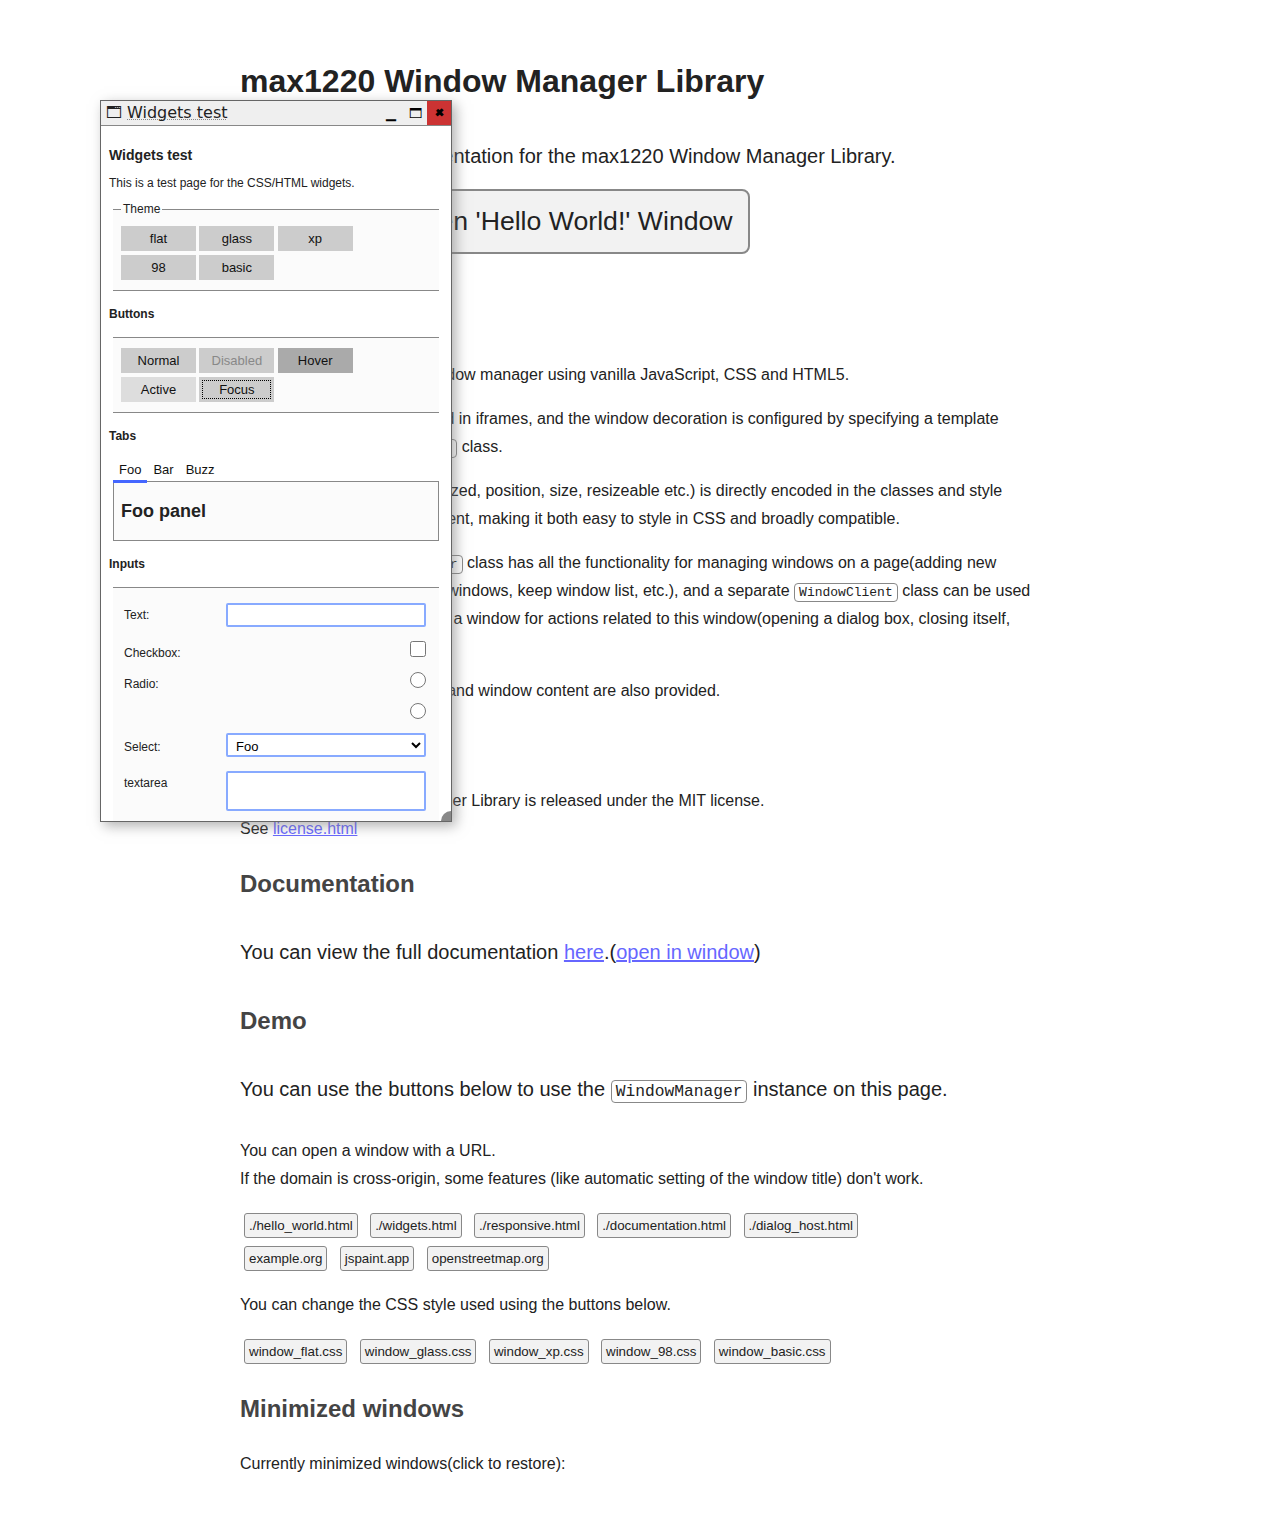
<file: index.html>
<!DOCTYPE html>
<html lang="en">
<head>
	<meta charset="utf-8">
	<meta name="viewport" content="width=device-width, initial-scale=1">
	<meta name="description" content="Homepage for the max1220 Window Manager Library">
	<meta name="author" content="max1220">
	<link rel="icon" type="image/x-icon" href="favicon_window.ico">
	<title>max1220 Window Manager Library - Homepage</title>
	<style>
		:root {
			--fg-color: #222;
			--fg2-color: #444;
			--bg-color: #fff;
		}
		body, html {
			padding: 0 0;
			margin: 0 0;
			background-color: var(--bg-color);
			color: var(--fg-color);
			font-family: sans-serif;
			line-height: 1.75;
		}
		.content {
			max-width: 800px;
			margin: 0 auto;
			padding: 2em;
		}
		h2, h3, h4, h5, h6 {
			color: var(--fg2-color);
		}
		.center {
			margin-left: auto;
			margin-right: auto;
			width: fit-content;
		}
		code {
			border: 1px solid #888;
			border-radius: 4px;
			padding: 1px 4px;
		}
		.lead {
			font-size: 125%;
			font-weight: lighter;
			margin-top: 30px;
			margin-bottom: 30px;
			width: fit-content;
		}
		a {
			color: #66f;
			text-decoration: underline;
		}

		/* The big action buttons at the top of the page */
		.action-btn {
			font-weight: lighter;
			font-size: 20pt;
			padding: 15px;
			margin: 15px;
			border: 2px solid #888;
			color: var(--fg-color);
			border-radius: 8px;
			background-color: rgba(127,127,127,0.1);
			cursor: pointer;
		}
		.action-btn:hover { background-color: rgba(127,127,127,0.2); }
		.action-btn:active { background-color: rgba(127,127,127,0.3); }

		.btn {
			padding: 4px;
			margin: 4px;
			border: 1px solid #888;
			color: var(--fg-color);
			border-radius: 3px;
			background-color: rgba(127,127,127,0.1);
			cursor: pointer;
		}
		.btn:hover { background-color: rgba(127,127,127,0.2); }
		.btn:active { background-color: rgba(127,127,127,0.3); }

		.hidden {
			display: none;
		}

		/* Make this page automatically switch to darkmode if preferred */
		@media (prefers-color-scheme: dark) {
			:root {
				--fg-color: #fff;
				--fg2-color: #bbb;
				--bg-color: #111;
			}
		}
	</style>
	<link rel="stylesheet" href="window_common.css">
	<link id="window_style" rel="stylesheet" href="window_flat.css">
</head>
<body>
	<!-- Container for the moveable windows(managed by javascript) -->
	<div id="window_container"></div>
	
	<!-- Regular HTML content -->
	<div class="content">
		<h1>max1220 Window Manager Library</h1>
		<div class="lead">
			Homepage and documentation for the max1220 Window Manager Library.
			<br>
			<div class="center">
				<button class="action-btn" onclick="wm.add_window('hello_world.html')">Open 'Hello World!' Window</button>
			</div>
		</div>
		<h2>Intro</h2>
		<p>This library implements a window manager using vanilla JavaScript, CSS and HTML5.</p>
		<p>
			The window content displayed in iframes,
			and the window decoration is configured by specifying a template element to the
			<code>WindowManager</code> class.
		</p>
		<p>
			All of the window state(minimized, position, size, resizeable etc.) is directly
			encoded in the classes and style attributes of the window element,
			making it both easy to style in CSS and broadly compatible.
		</p>
		<p>
			The JavaScript <code>WindowManager</code> class has all the functionality for
			managing windows on a page(adding new windows, handle dragging of windows, keep window list, etc.),
			and a separate <code>WindowClient</code> class can be used from within the iframe of such a window
			for actions related to this window(opening a dialog box, closing itself, etc).
		</p>
		<p>
			Style sheets for the windows and window content are also provided. 
		</p>
		<h2>License</h2>
		<p>
			The max1220 Window Manager Library is released under the MIT license.<br>
			See <a href="license.html">license.html</a>
		</p>
		<h2>Documentation</h2>
		<p class="lead">
			You can view the full documentation <a href="documentation.html">here</a>.(<a onclick="wm.add_window('documentation.html')">open in window</a>)<br>
		</p>
		<h2>Demo</h2>
		<p class="lead">
			You can use the buttons below to use the <code>WindowManager</code> instance on this page.
		</p>
		<div>
			<p>
				You can open a window with a URL.<br>
				If the domain is cross-origin, some features (like automatic setting of the window title) don't work.
			</p>
			<button class="btn" onclick="wm.add_window('hello_world.html')">./hello_world.html</button>
			<button class="btn" onclick="wm.add_window('widgets.html')">./widgets.html</button>
			<button class="btn" onclick="wm.add_window('responsive.html')">./responsive.html</button>
			<button class="btn" onclick="wm.add_window('documentation.html')">./documentation.html</button>
			<button class="btn" onclick="wm.add_window('dialog_host.html')">./dialog_host.html</button>
			<br>
			<button class="btn" onclick="wm.add_window('https://example.org')">example.org</button>
			<button class="btn" onclick="wm.add_window('https://jspaint.app')">jspaint.app</button>
			<button class="btn" onclick="wm.add_window('https://www.openstreetmap.org/export/embed.html')">openstreetmap.org</button>
			<p>You can change the CSS style used using the buttons below.</p>
			<button class="btn" onclick="window_style.href='window_flat.css'">window_flat.css</button>
			<button class="btn" onclick="window_style.href='window_glass.css'">window_glass.css</button>
			<button class="btn" onclick="window_style.href='window_xp.css'">window_xp.css</button>
			<button class="btn" onclick="window_style.href='window_98.css'">window_98.css</button>
			<button class="btn" onclick="window_style.href='window_basic.css'">window_basic.css</button>
		</div>
		<h2>Minimized windows</h2>
		<p>Currently minimized windows(click to restore):</p>
		<div id="minimized_window_list"></div>
	</div>

	<!-- Window template instanced by Javascript -->
	<template id="window_template">
		<div class="win" style="width: 300px; height: 200px;">
			<nav class="win-titlebar win-drag-handle">
				<span class="win-icon">🗔</span>
				<span class="win-title win-drag-handle">Unnamed window</span>
				<button class="win-btn win-btn-minimize" onclick="wm.minimize_window(this.closest('.win'))" title="Minimize">▁</button>
				<button class="win-btn win-btn-restore hidden" onclick="wm.restore_window(this.closest('.win'))" title="Restore">🗗</button>
				<button class="win-btn win-btn-maximize" onclick="wm.maximize_window(this.closest('.win'))" title="Maximize">🗖</button>
				<button class="win-btn win-btn-close" onclick="wm.remove_window(this.closest('.win'))" title="Close">🞮</button>
			</nav>
			<iframe class="win-iframe"></iframe>
			<div class="win-resize-handle"></div>
		</div>
	</template>

	<!-- Setup the window manager using Javascript -->
	<script src="WindowManager.js"></script>
	<script>
		let wm = new WindowManager(window.window_container, window.window_template, true)
		wm.register_mouse_events(window)
		wm.register_message_events()
		
		wm.add_window('widgets.html')
		
		// update the minimized window list when a window gets minimized/unminimized
		let minimized_windows = new Map()
		wm.callbacks.win_minimize = (win) => {
			let btn = document.createElement("button")
			btn.innerText = win.title_text.innerText
			btn.classList.add("btn")
			btn.onclick = () => wm.unminimize_window(win)
			minimized_windows.set(win,btn)
			window.minimized_window_list.appendChild(btn)
		}
		wm.callbacks.win_unminimize = (win) => {
			let btn = minimized_windows.get(win)
			btn.remove()
			minimized_windows.delete(win)
		}

		// hide the HTML content scrollbars if a window is maximized
		wm.callbacks.wm_has_maximized = (has_maximized) => {
			if (has_maximized) {
				document.body.style.overflow = "hidden"
			} else {
				document.body.style.overflow = ""
			}
		}
	</script>
</body>
</html>
</file>
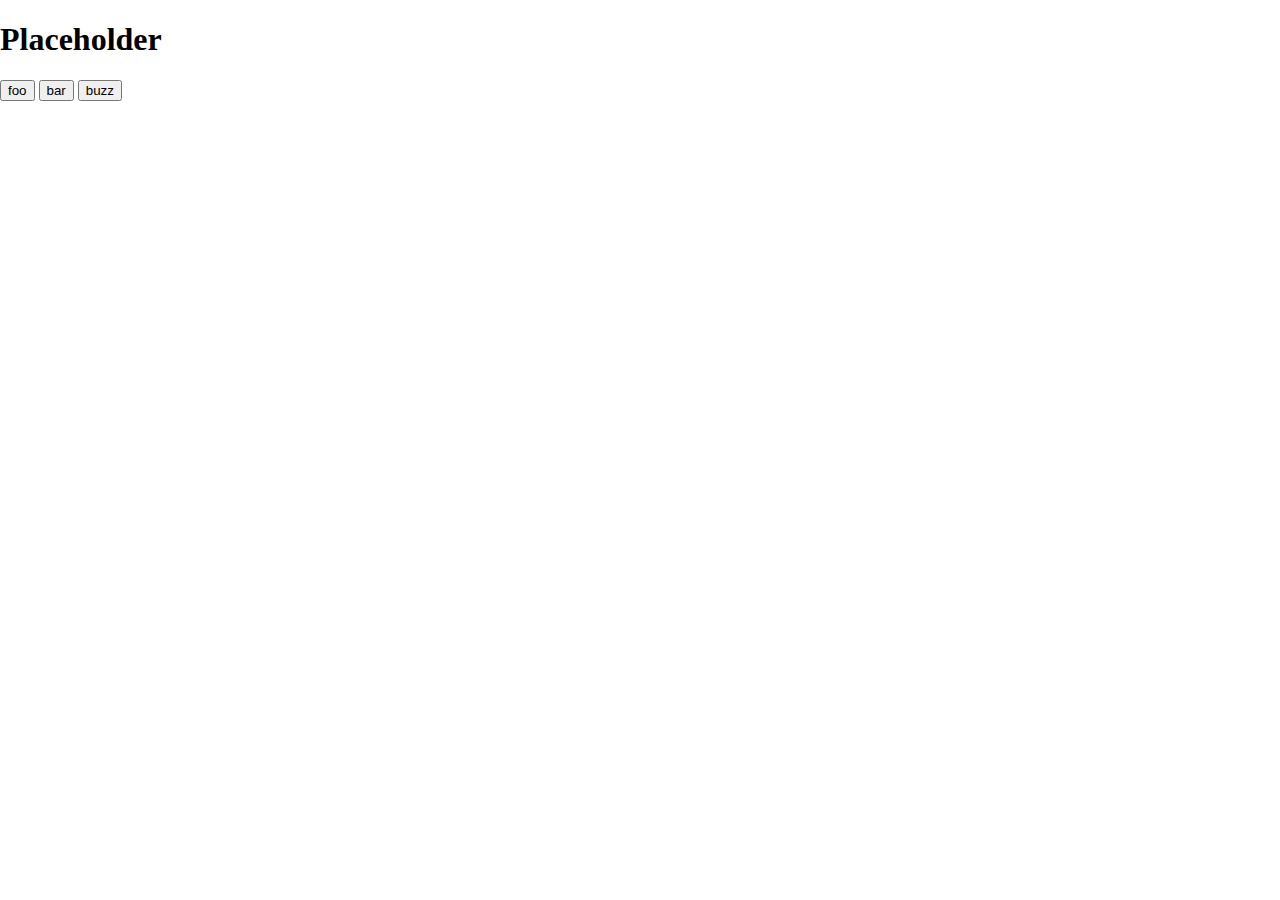
<file: dialog.html>
<!DOCTYPE html>
<html lang="en">
	<head>
		<meta charset="utf-8">
		<meta name="viewport" content="width=device-width, initial-scale=1">
		<meta name="description" content="Example Dialog Window">
		<link rel="icon" type="image/x-icon" href="favicon_window.ico">
		<title>Example Dialog Window</title>
		<style>
			body, html {
				padding: 0 0;
				margin: 0 0;
			}
		</style>
	</head>
	<body data-preferred-window-width="250" data-preferred-window-height="140">
		<h1 id="question_text">Placeholder</h1>
		<button onclick="wm_client.return_dialog('foo'); wm_client.close('true')">foo</button>
		<button onclick="wm_client.return_dialog('bar'); wm_client.close('true')">bar</button>
		<button onclick="wm_client.return_dialog('buzz'); wm_client.close('true')">buzz</button>
		<script src="WindowClient.js"></script>
		<script>
			// get control over this window
			let wm_client = new WindowClient(window.parent)
			wm_client.register_message_handler()

			wm_client.callbacks.window_arg = (a) => {
				window.question_text.innerText = a
			}

			// require a confirm event before closing(to send the dialog return value)
			wm_client.set_confirm("true")
			wm_client.callbacks.close_confirm = () => {
				wm_client.return_dialog("close")
			}

			// resize to fixed dimensions(after possible auto-resize from iframe onload)
			document.body.onload = () => {
				//wm_client.set_size(250, 140)
				wm_client.set_fixed_size("true")
			}
			
		</script>
	</body>
</html>
</file>
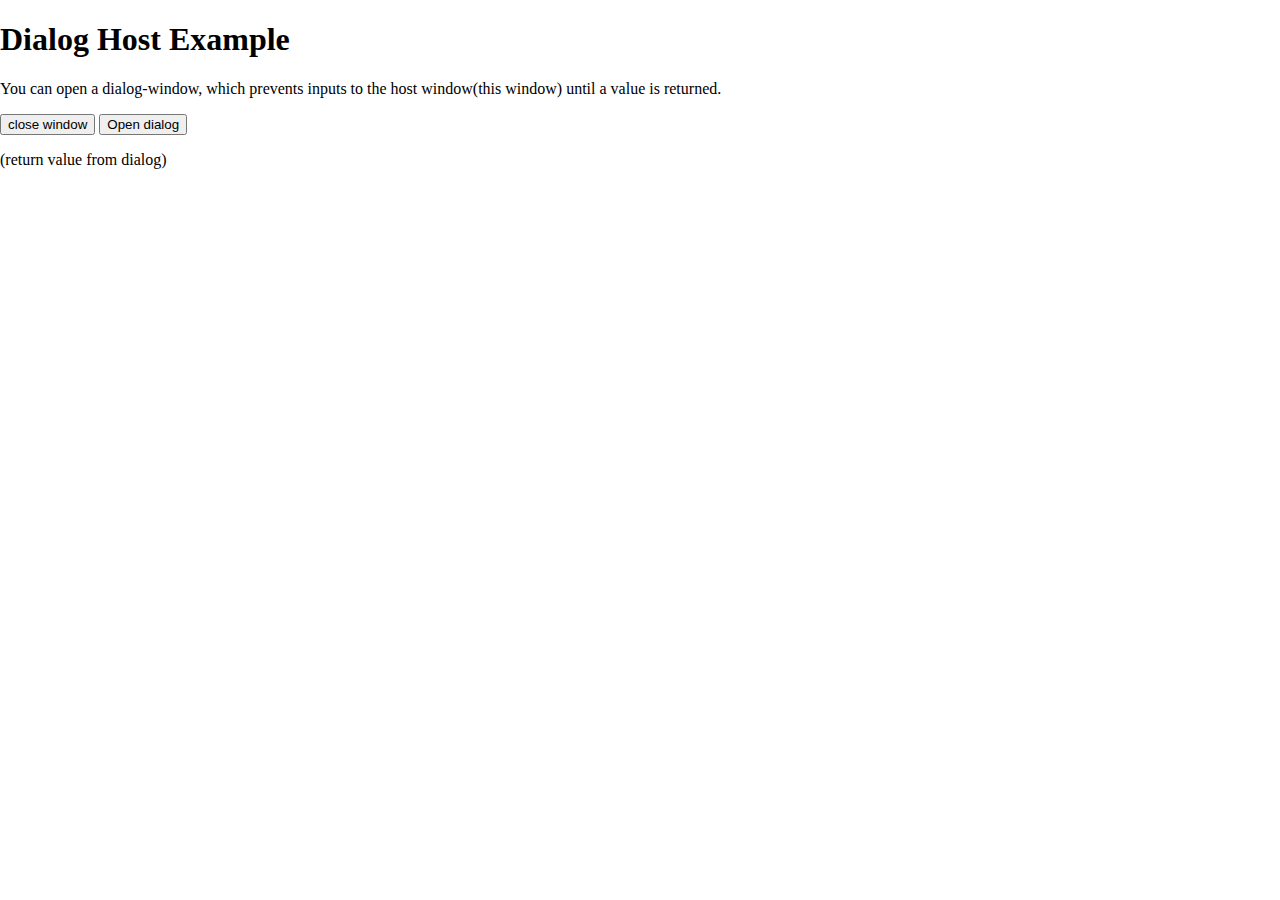
<file: dialog_host.html>
<!DOCTYPE html>
<html lang="en">
	<head>
		<meta charset="utf-8">
		<meta name="viewport" content="width=device-width, initial-scale=1">
		<meta name="description" content="Window manager dialog host example window">
		<link rel="icon" type="image/x-icon" href="favicon_window.ico">
		<title>Dialog Host Example</title>
		<style>
			body, html {
				padding: 0 0;
				margin: 0 0;
			}
		</style>
	</head>
	<body>
		<h1>Dialog Host Example</h1>
		<p>
			You can open a dialog-window, which prevents inputs
			to the host window(this window) until a value is returned.
		</p>
		<button onclick="wm_client.close()">close window</button>
		<button onclick="wm_client.add_dialog('dialog.html', 'Hello world!')">Open dialog</button>
		<p id="return_text">(return value from dialog)</p>
		<script src="WindowClient.js"></script>
		<script>
			// get control over this window
			let wm_client = new WindowClient(window.parent)
			wm_client.register_message_handler()

			// when a dialog box returns update the return_text element
			wm_client.callbacks.dialog_return = (return_val) => {
				window.return_text.innerText = return_val
			}
		</script>
	</body>
</html>
</file>
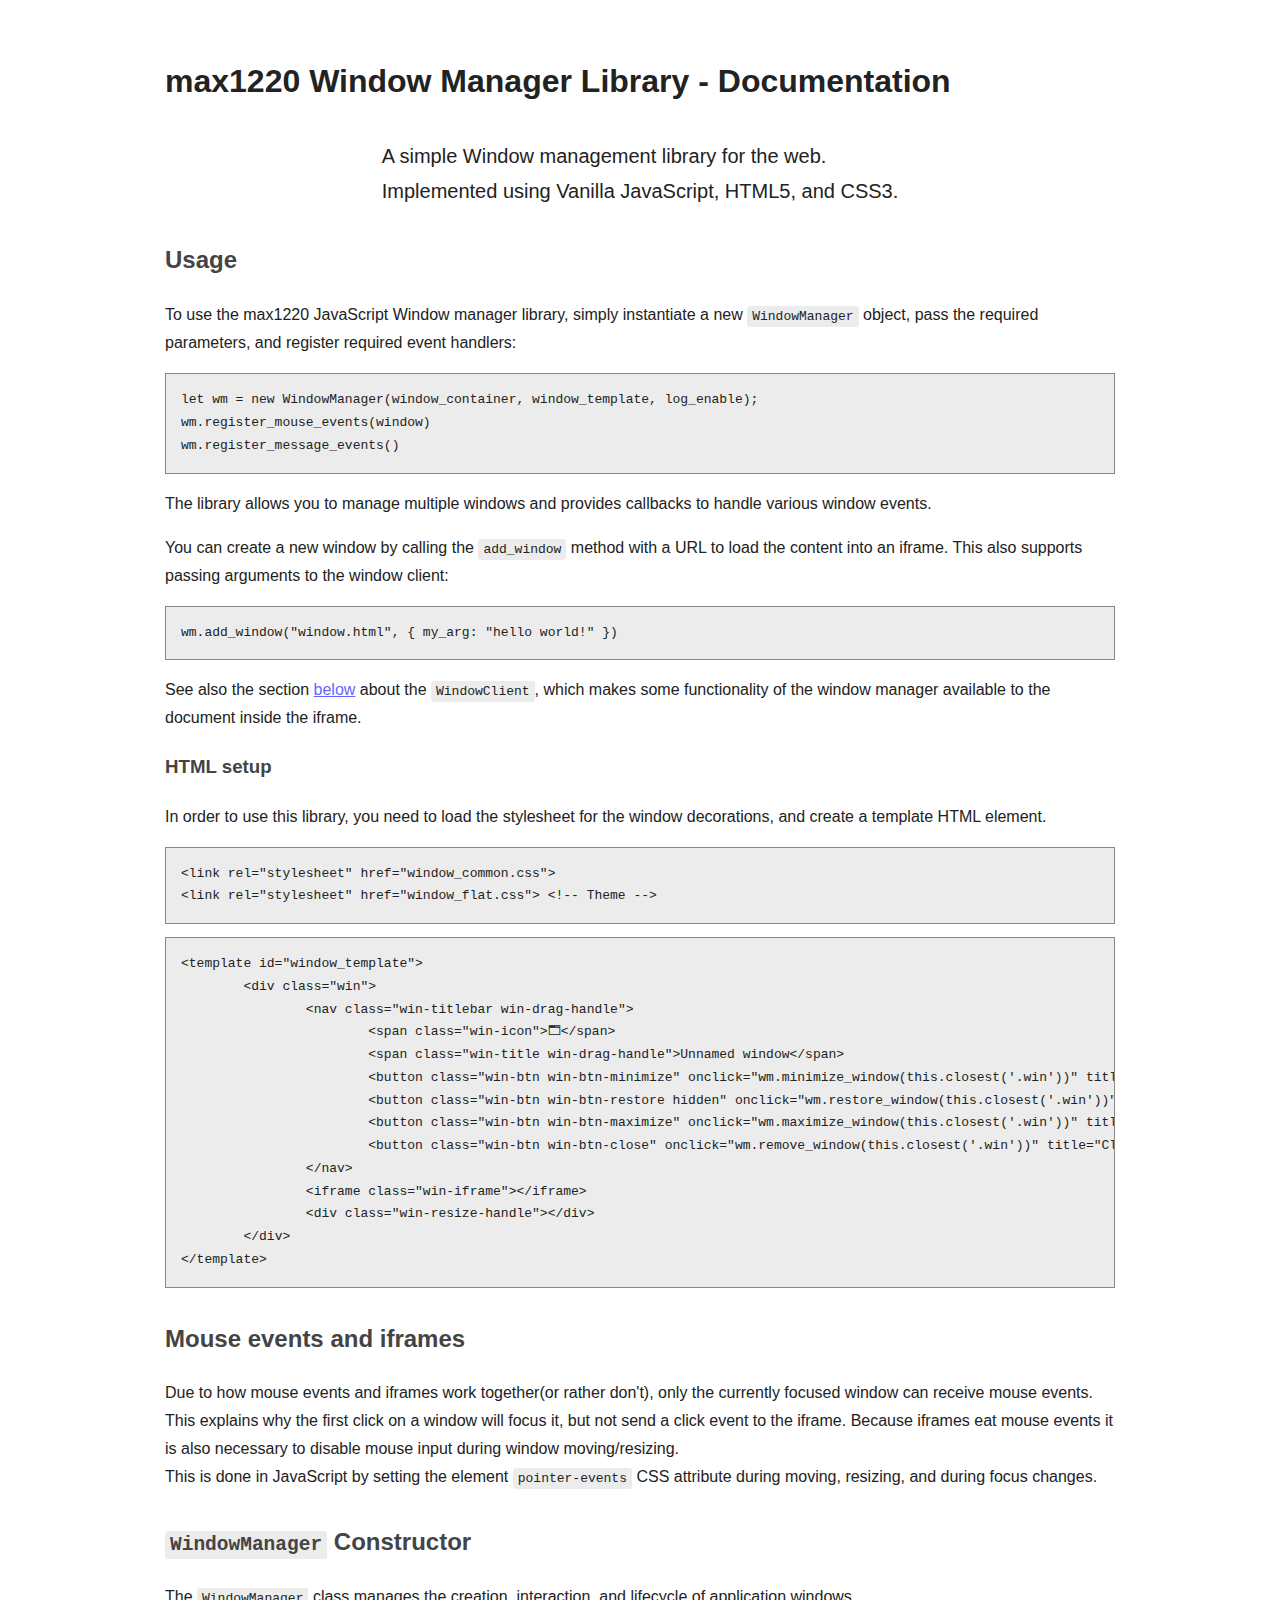
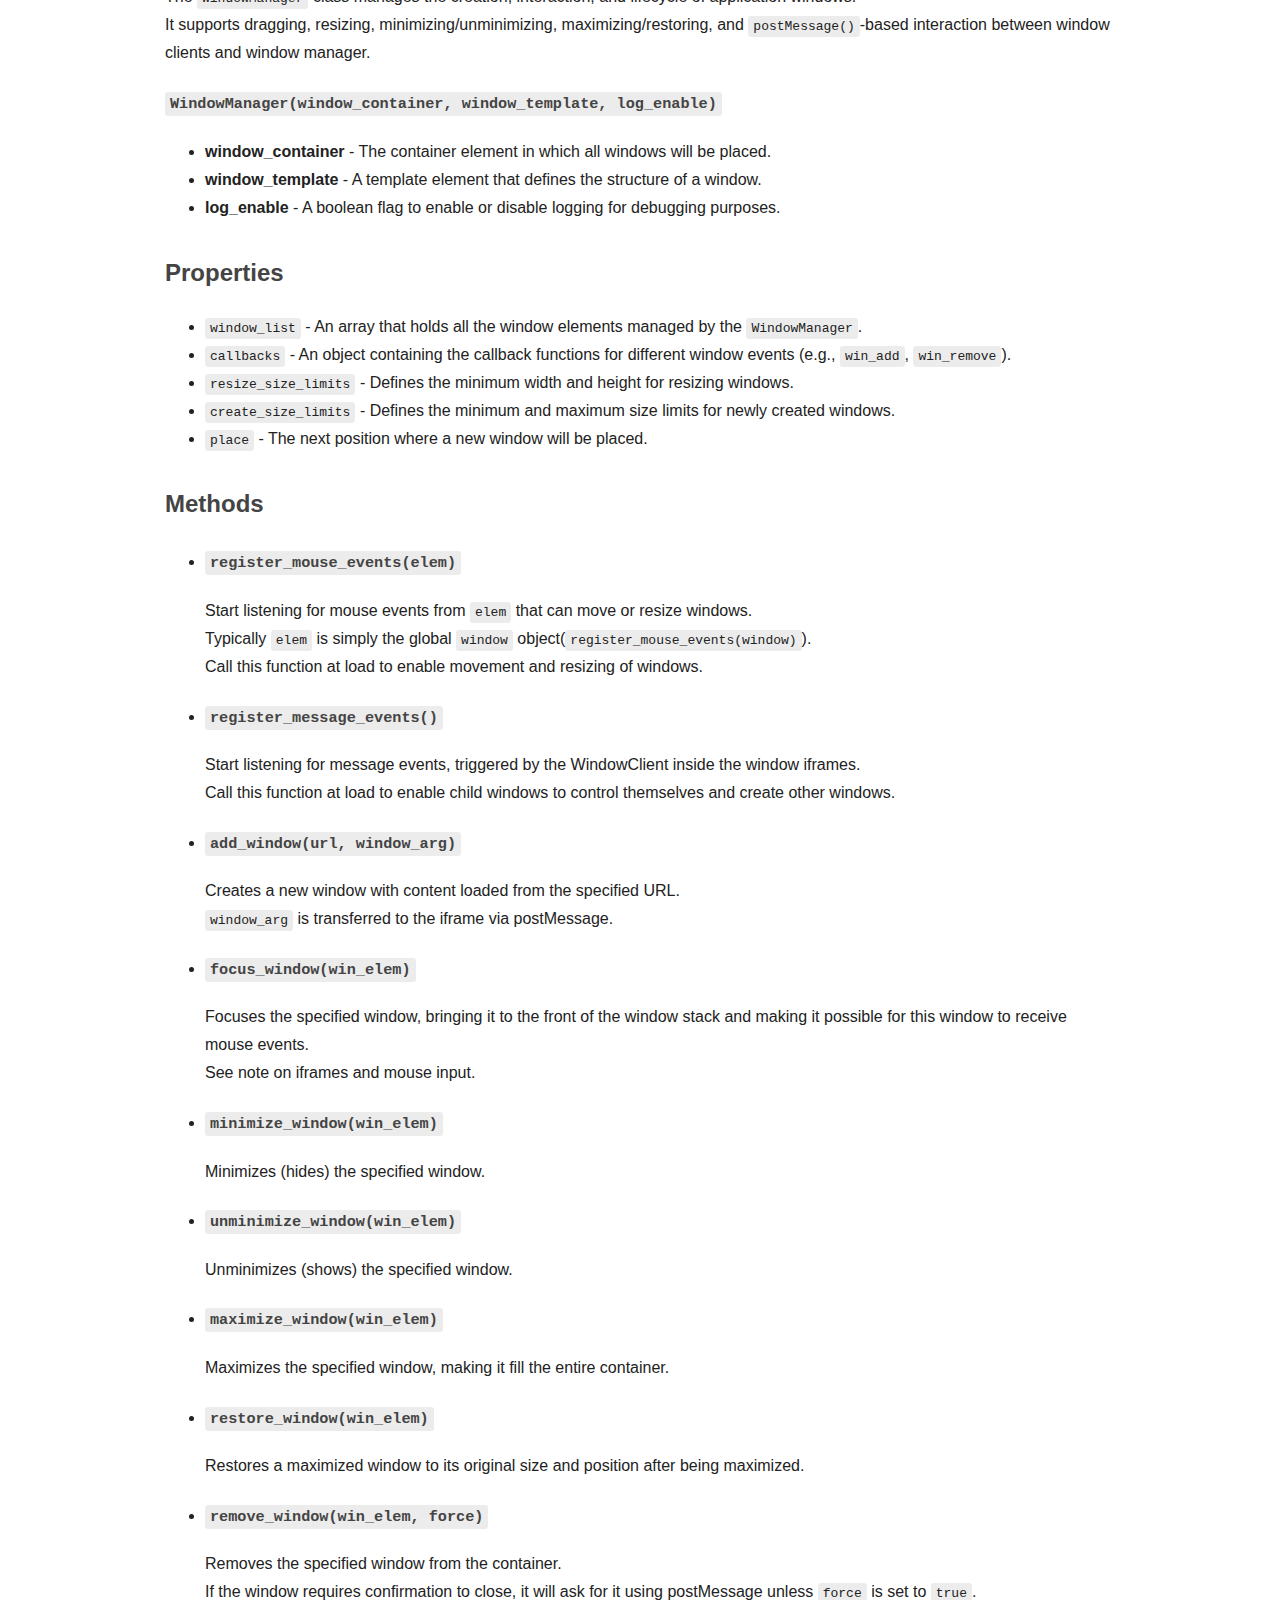
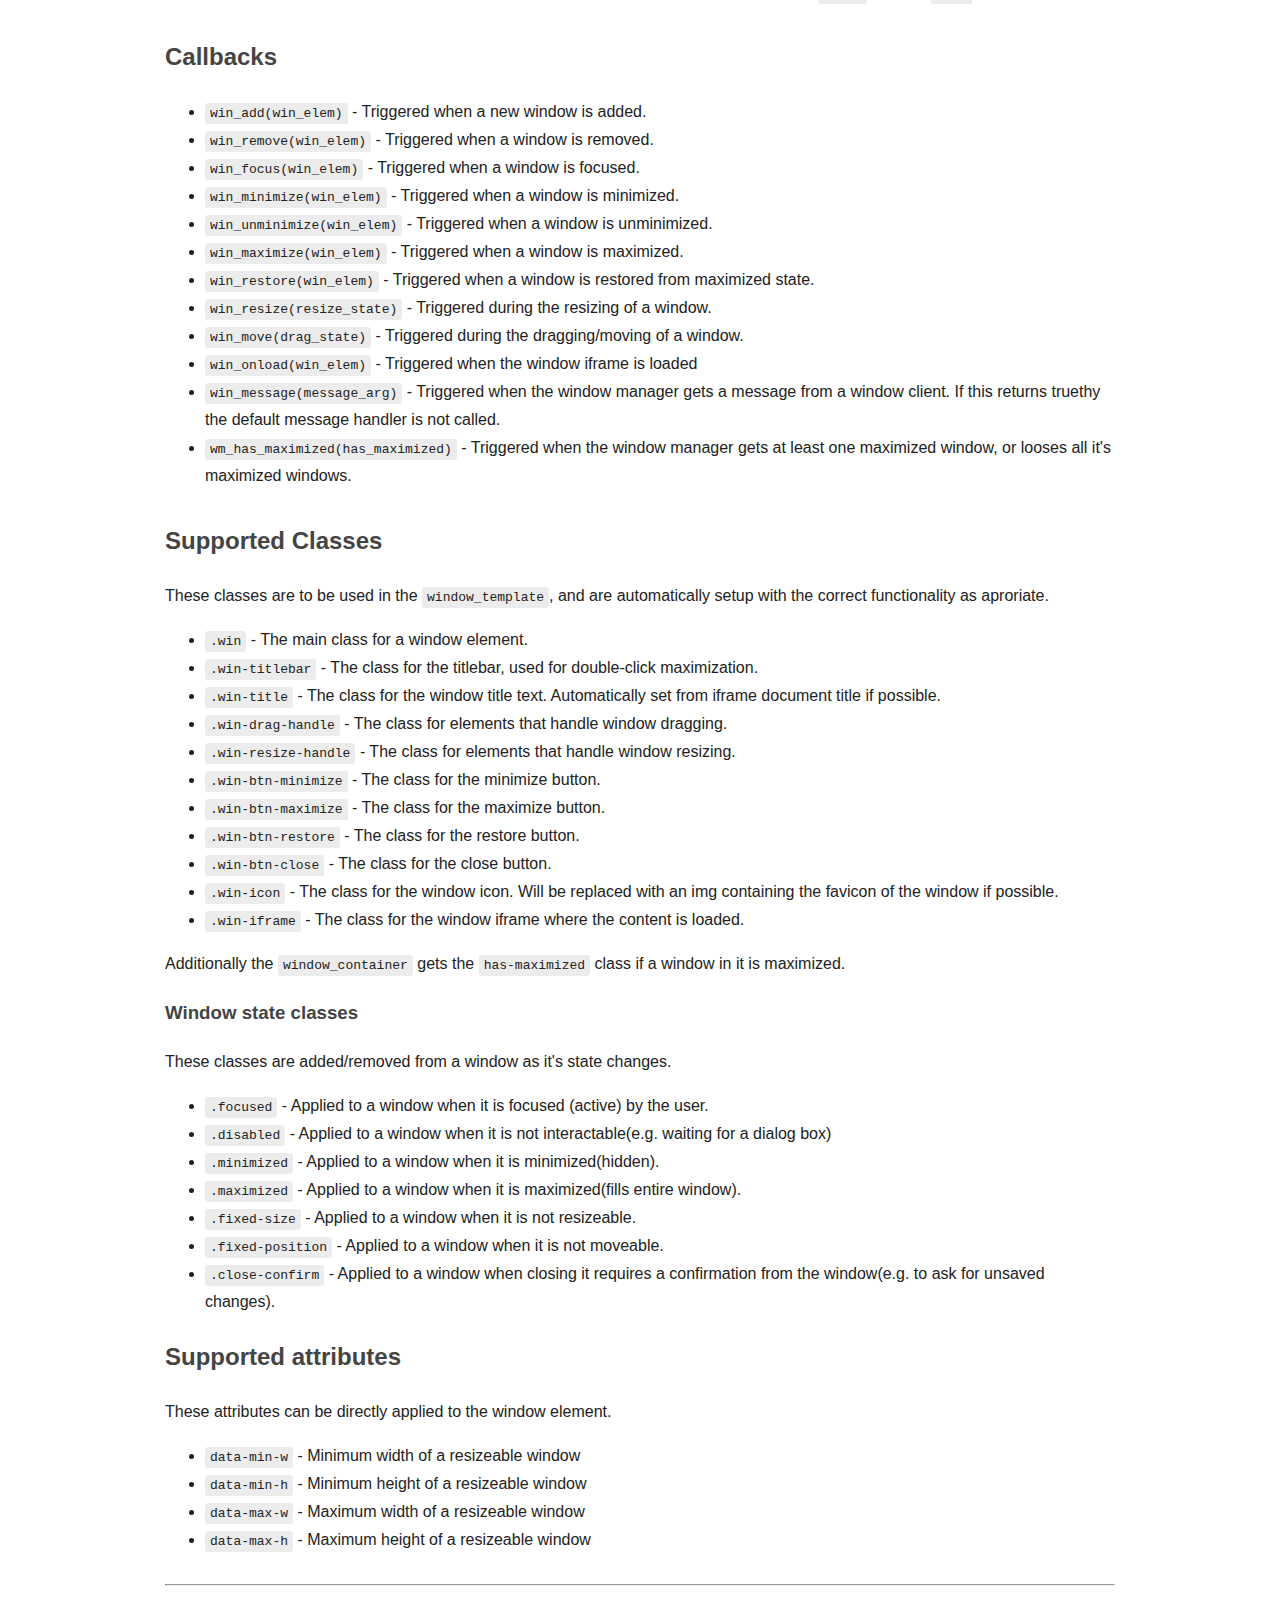
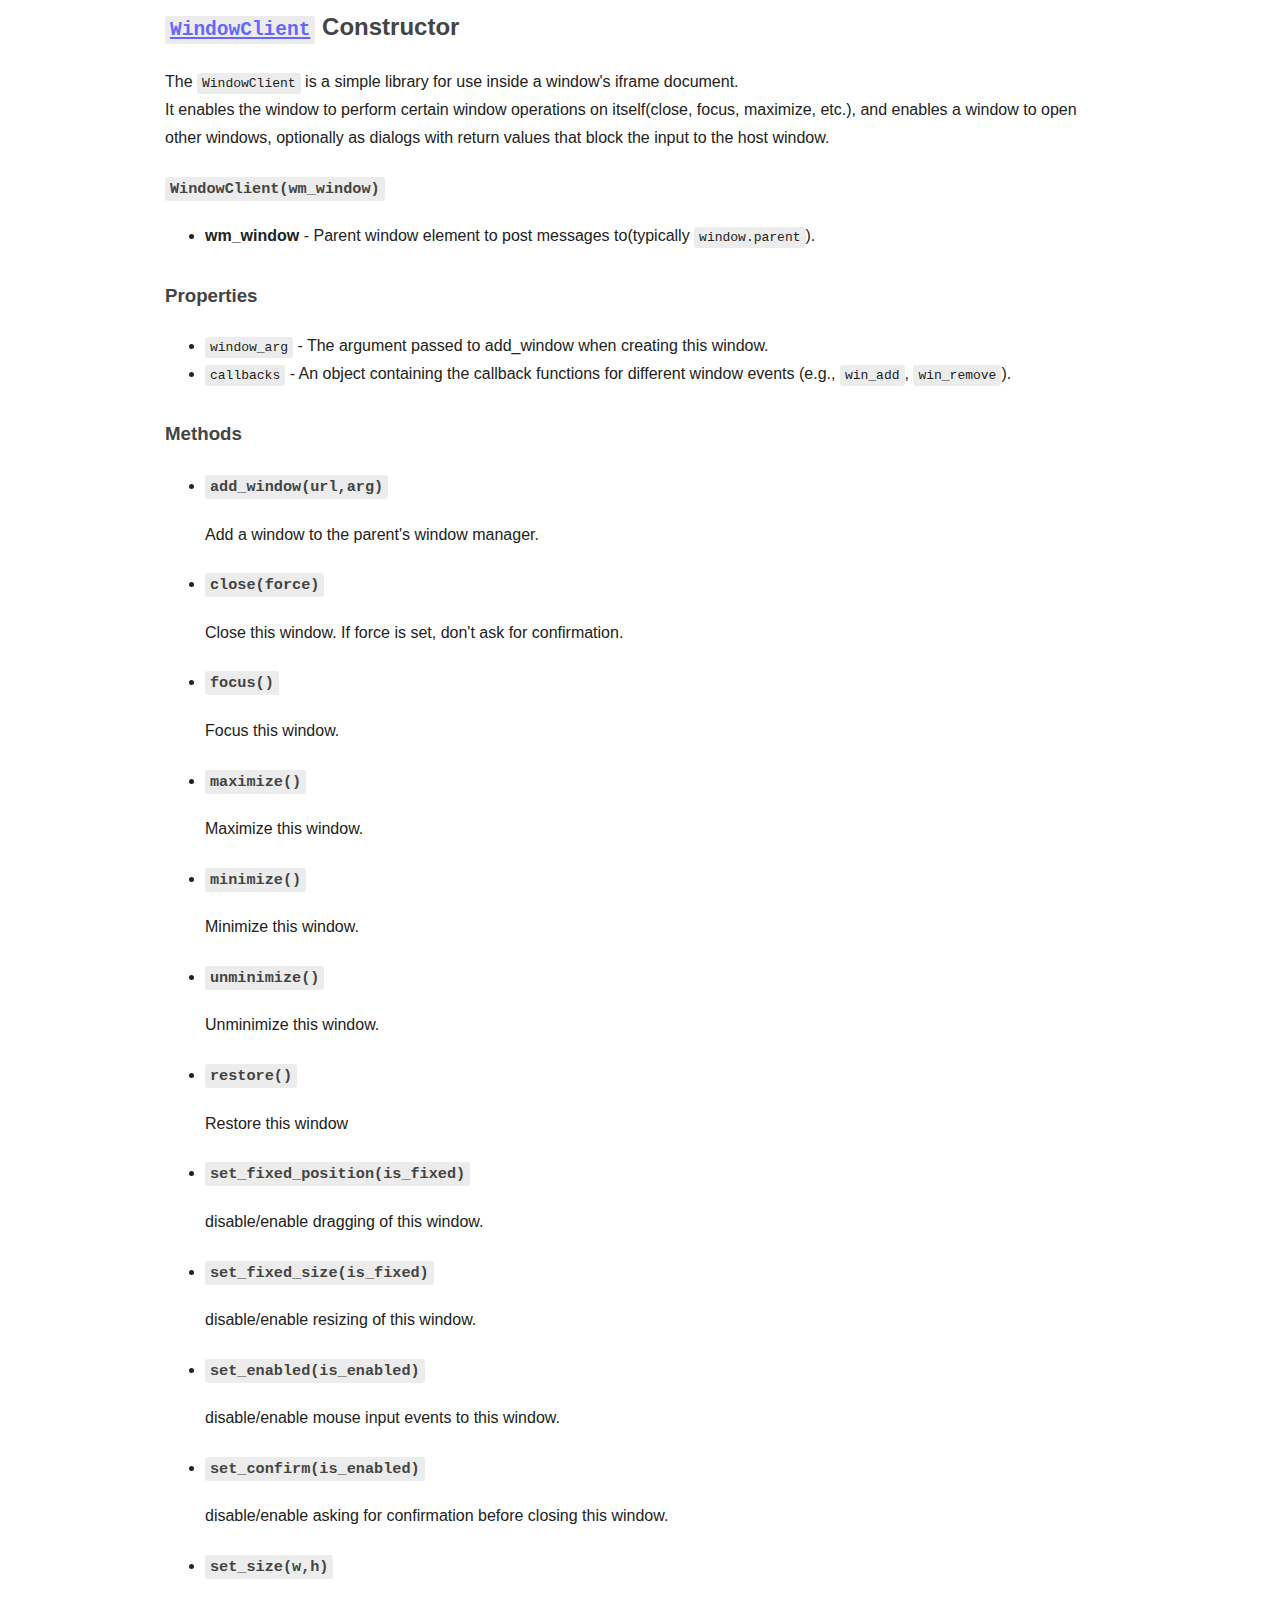
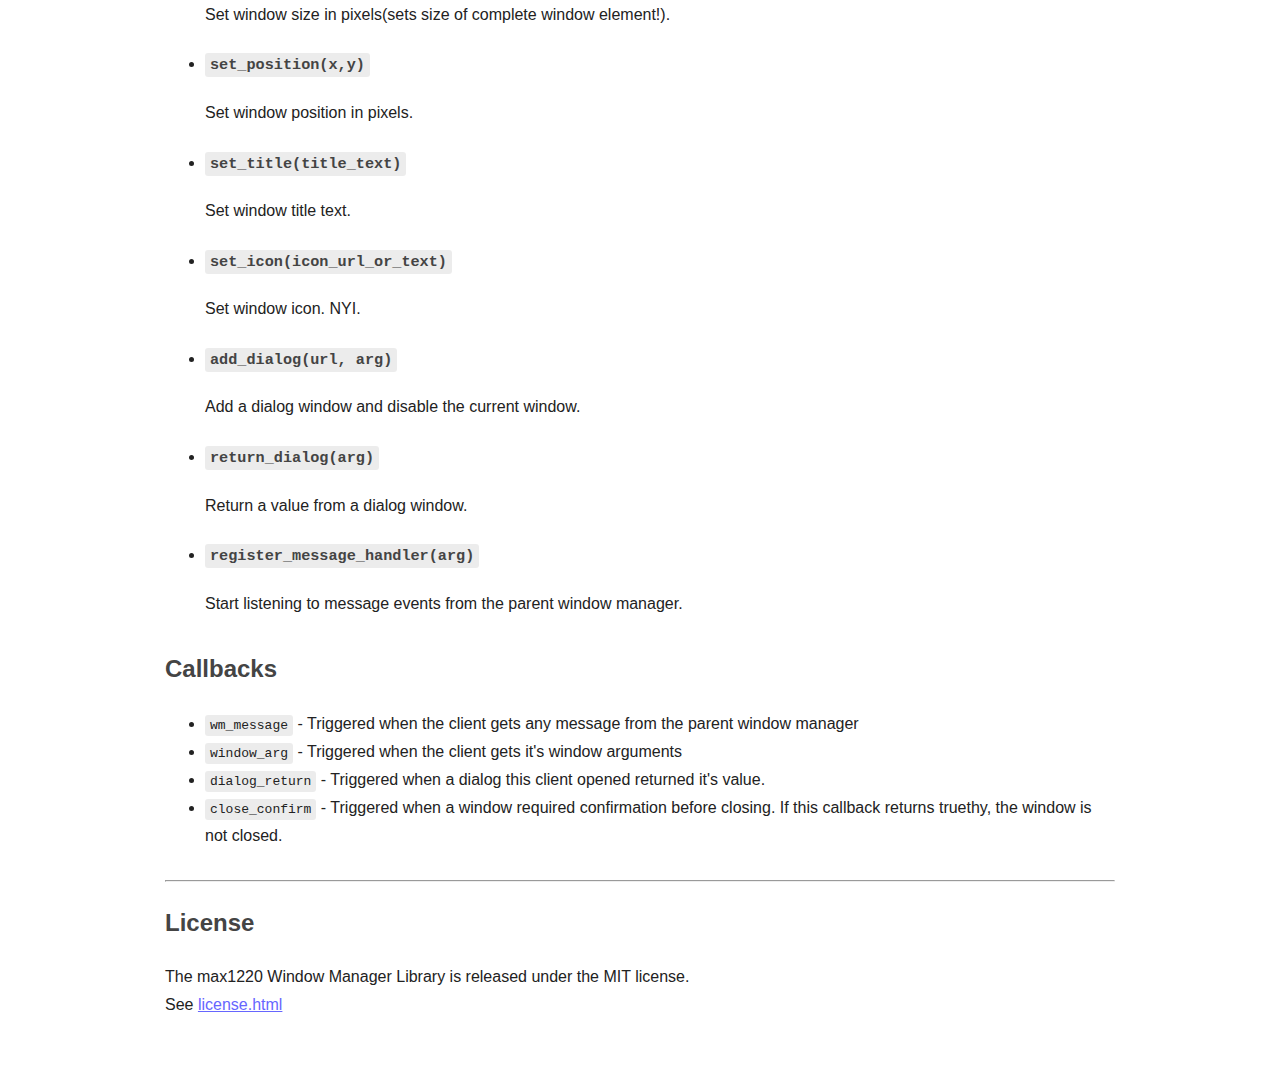
<file: documentation.html>
<!DOCTYPE html>
<html lang="en">
<head>
	<meta charset="utf-8">
	<meta name="viewport" content="width=device-width, initial-scale=1.0">
	<meta name="description" content="Documentation for the max1220 Window Manager Library">
	<meta name="author" content="max1220">
	<link rel="icon" type="image/x-icon" href="favicon_window.ico">
	<title>Window Manager Library</title>
	<style>
		:root {
			--fg-color: #222;
			--fg2-color: #444;
			--bg-color: #fff;
		}
		body, html {
			padding: 0 0;
			margin: 0 0;
			background-color: var(--bg-color);
			color: var(--fg-color);
			font-family: sans-serif;
			line-height: 1.75;
		}
		.content {
			max-width: 950px;
			margin: 0 auto;
			padding: 2em;
		}
		h2, h3, h4, h5, h6 {
			color: var(--fg2-color);
		}
		pre {
			background-color: rgba(127,127,127,0.15);
			padding: 15px;
			border: 1px solid #888;
			overflow: auto;
		}
		code {
			background-color: rgba(127,127,127,0.15);
			padding: 3px 5px;
			border-radius: 3px;
		}
		section {
			margin-bottom: 30px;
		}
		.lead {
			font-size: 125%;
			font-weight: lighter;
			margin: 30px auto;
			width: fit-content;
		}
		a {
			color: #66f;
			text-decoration: underline;
		}

		/* Make this page automatically switch to darkmode if preferred */
		@media (prefers-color-scheme: dark) {
			:root {
				--fg-color: #fff;
				--fg2-color: #bbb;
				--bg-color: #111;
			}
		}
	</style>
</head>
<body>

<div class="content">
	<h1>max1220 Window Manager Library - Documentation</h1>
	<p class="lead">
		A simple Window management library for the web.<br>
		Implemented using Vanilla JavaScript, HTML5, and CSS3.
	</p>

	<section>
		<h2>Usage</h2>
		<p>
			To use the max1220 JavaScript Window manager library, simply instantiate a new <code>WindowManager</code> object, pass the required parameters, and register required event handlers:
		</p>
		<pre>let wm = new WindowManager(window_container, window_template, log_enable);
wm.register_mouse_events(window)
wm.register_message_events()</pre>
		<p>
			The library allows you to manage multiple windows and provides callbacks to handle various window events.
		</p>
		<p>
			You can create a new window by calling the <code>add_window</code> method with a URL to load the content into an iframe. This also supports passing arguments to the window client:
		</p>
		<pre>wm.add_window("window.html", { my_arg: "hello world!" })</pre>
		<p>
			See also the section <a href="#WindowClient">below</a> about the <code>WindowClient</code>, which makes some functionality of the window manager available to the document inside the iframe.
		</p>
		<h3>HTML setup</h3>
		<p>
			In order to use this library, you need to load the stylesheet for the window decorations,
			and create a template HTML element.
		</p>
		<pre>&#60;link rel="stylesheet" href="window_common.css"&#62;
&#60;link rel="stylesheet" href="window_flat.css"&#62; &#60;!-- Theme --&#62;</pre>
		<pre>&#60;template id="window_template"&#62;
	&#60;div class="win"&#62;
		&#60;nav class="win-titlebar win-drag-handle"&#62;
			&#60;span class="win-icon"&#62;🗔&#60;/span&#62;
			&#60;span class="win-title win-drag-handle"&#62;Unnamed window&#60;/span&#62;
			&#60;button class="win-btn win-btn-minimize" onclick="wm.minimize_window(this.closest('.win'))" title="Minimize"&#62;&#9601;&#60;/button&#62;
			&#60;button class="win-btn win-btn-restore hidden" onclick="wm.restore_window(this.closest('.win'))" title="Restore"&#62;🗗&#60;/button&#62;
			&#60;button class="win-btn win-btn-maximize" onclick="wm.maximize_window(this.closest('.win'))" title="Maximize"&#62;🗖&#60;/button&#62;
			&#60;button class="win-btn win-btn-close" onclick="wm.remove_window(this.closest('.win'))" title="Close"&#62;🞮&#60;/button&#62;
		&#60;/nav&#62;
		&#60;iframe class="win-iframe"&#62;&#60;/iframe&#62;
		&#60;div class="win-resize-handle"&#62;&#60;/div&#62;
	&#60;/div&#62;
&#60;/template&#62;</pre>
	</section>

	<section>
		<h2>Mouse events and iframes</h2>
		<p>
			Due to how mouse events and iframes work together(or rather don't),
			only the currently focused window can receive mouse events.
			This explains why the first click on a window will focus it, but not send a
			click event to the iframe. Because iframes eat mouse events it is also necessary to disable mouse
			input during window moving/resizing.<br>
			This is done in JavaScript by setting the element <code>pointer-events</code> CSS attribute during moving, resizing, and during focus changes.
		</p>
	</section>

	<section>
		<h2><code>WindowManager</code> Constructor</h2>
		<p>
			The <code>WindowManager</code> class manages the creation, interaction, and lifecycle of application windows.<br>
			It supports dragging, resizing, minimizing/unminimizing, maximizing/restoring, and <code>postMessage()</code>-based interaction between window clients and window manager.
		</p>
		<h3><code>WindowManager(window_container, window_template, log_enable)</code></h3>
		<ul>
			<li><strong>window_container</strong> - The container element in which all windows will be placed.</li>
			<li><strong>window_template</strong> - A template element that defines the structure of a window.</li>
			<li><strong>log_enable</strong> - A boolean flag to enable or disable logging for debugging purposes.</li>
		</ul>
	</section>

	<section>
		<h2>Properties</h2>
		<ul>
			<li><code>window_list</code> - An array that holds all the window elements managed by the <code>WindowManager</code>.</li>
			<li><code>callbacks</code> - An object containing the callback functions for different window events (e.g., <code>win_add</code>, <code>win_remove</code>).</li>
			<li><code>resize_size_limits</code> - Defines the minimum width and height for resizing windows.</li>
			<li><code>create_size_limits</code> - Defines the minimum and maximum size limits for newly created windows.</li>
			<li><code>place</code> - The next position where a new window will be placed.</li>
		</ul>
	</section>

	<section>
		<h2>Methods</h2>
		<ul>
			<li>
				<h3><code>register_mouse_events(elem)</code></h3>
				<p>
					Start listening for mouse events from <code>elem</code> that can move or resize windows.<br>
					Typically <code>elem</code> is simply the global <code>window</code> object(<code>register_mouse_events(window)</code>).<br>
					Call this function at load to enable movement and resizing of windows.
				</p>
			</li>
			<li>
				<h3><code>register_message_events()</code></h3>
				<p>
					Start listening for message events, triggered by the WindowClient inside the window iframes.<br>
					Call this function at load to enable child windows to control themselves and create other windows.
				</p>
			</li>
			<li>
				<h3><code>add_window(url, window_arg)</code></h3>
				<p>
					Creates a new window with content loaded from the specified URL.<br>
					<code>window_arg</code> is transferred to the iframe via postMessage.
				</p>
			</li>
			<li>
				<h3><code>focus_window(win_elem)</code></h3>
				<p>
					Focuses the specified window, bringing it to the front of the window stack and making it possible for this window to receive mouse events.<br>
					See note on iframes and mouse input.
				</p>
			</li>
			<li>
				<h3><code>minimize_window(win_elem)</code></h3>
				<p>Minimizes (hides) the specified window.</p>
			</li>
			<li>
				<h3><code>unminimize_window(win_elem)</code></h3>
				<p>Unminimizes (shows) the specified window.</p>
			</li>
			<li>
				<h3><code>maximize_window(win_elem)</code></h3>
				<p>Maximizes the specified window, making it fill the entire container.</p>
			</li>
			<li>
				<h3><code>restore_window(win_elem)</code></h3>
				<p>Restores a maximized window to its original size and position after being maximized.</p>
			</li>
			<li>
				<h3><code>remove_window(win_elem, force)</code></h3>
				<p>
					Removes the specified window from the container.<br>
					If the window requires confirmation to close, it will ask for it using postMessage unless <code>force</code> is set to <code>true</code>.
				</p>
			</li>
		</ul>
	</section>

	<section>
		<h2>Callbacks</h2>
		<ul>
			<li><code>win_add(win_elem)</code> - Triggered when a new window is added.</li>
			<li><code>win_remove(win_elem)</code> - Triggered when a window is removed.</li>
			<li><code>win_focus(win_elem)</code> - Triggered when a window is focused.</li>
			<li><code>win_minimize(win_elem)</code> - Triggered when a window is minimized.</li>
			<li><code>win_unminimize(win_elem)</code> - Triggered when a window is unminimized.</li>
			<li><code>win_maximize(win_elem)</code> - Triggered when a window is maximized.</li>
			<li><code>win_restore(win_elem)</code> - Triggered when a window is restored from maximized state.</li>
			<li><code>win_resize(resize_state)</code> - Triggered during the resizing of a window.</li>
			<li><code>win_move(drag_state)</code> - Triggered during the dragging/moving of a window.</li>
			<li><code>win_onload(win_elem)</code> - Triggered when the window iframe is loaded</li>
			<li><code>win_message(message_arg)</code> - Triggered when the window manager gets a message from a window client. If this returns truethy the default message handler is not called.</li>
			<li><code>wm_has_maximized(has_maximized)</code> - Triggered when the window manager gets at least one maximized window, or looses all it's maximized windows.</li>
		</ul>
	</section>

	<section>
		<h2>Supported Classes</h2>
		<p>
			These classes are to be used in the <code>window_template</code>, and are automatically
			setup with the correct functionality as aproriate.
		</p>
		<ul>
			<li><code>.win</code> - The main class for a window element.</li>
			<li><code>.win-titlebar</code> - The class for the titlebar, used for double-click maximization.</li>
			<li><code>.win-title</code> - The class for the window title text. Automatically set from iframe document title if possible.</li>
			<li><code>.win-drag-handle</code> - The class for elements that handle window dragging.</li>
			<li><code>.win-resize-handle</code> - The class for elements that handle window resizing.</li>
			<li><code>.win-btn-minimize</code> - The class for the minimize button.</li>
			<li><code>.win-btn-maximize</code> - The class for the maximize button.</li>
			<li><code>.win-btn-restore</code> - The class for the restore button.</li>
			<li><code>.win-btn-close</code> - The class for the close button.</li>
			<li><code>.win-icon</code> - The class for the window icon. Will be replaced with an img containing the favicon of the window if possible.</li>
			<li><code>.win-iframe</code> - The class for the window iframe where the content is loaded.</li>
		</ul>
		<p>Additionally the <code>window_container</code> gets the <code>has-maximized</code> class if a window in it is maximized.</p>
		<h3>Window state classes</h3>
		<p>
			These classes are added/removed from a window as it's state changes. 
		</p>
		<ul>
			<li><code>.focused</code> - Applied to a window when it is focused (active) by the user.</li>
			<li><code>.disabled</code> - Applied to a window when it is not interactable(e.g. waiting for a dialog box)</li>
			<li><code>.minimized</code> - Applied to a window when it is minimized(hidden).</li>
			<li><code>.maximized</code> - Applied to a window when it is maximized(fills entire window).</li>
			<li><code>.fixed-size</code> - Applied to a window when it is not resizeable.</li>
			<li><code>.fixed-position</code> - Applied to a window when it is not moveable.</li>
			<li><code>.close-confirm</code> - Applied to a window when closing it requires a confirmation from the window(e.g. to ask for unsaved changes).</li>
		</ul>
		<h2>Supported attributes</h2>
		<p>
			These attributes can be directly applied to the window element.
		</p>
		<ul>
			<li><code>data-min-w</code> - Minimum width of a resizeable window</li>
			<li><code>data-min-h</code> - Minimum height of a resizeable window</li>
			<li><code>data-max-w</code> - Maximum width of a resizeable window</li>
			<li><code>data-max-h</code> - Maximum height of a resizeable window</li>
		</ul>
	</section>

	<hr>

	<section>
		<h2><a id="WindowClient"><code>WindowClient</code></a> Constructor</h2>
		<p>
			The <code>WindowClient</code> is a simple library for use inside a window's iframe document.<br>
			It enables the window to perform certain window operations on itself(close, focus, maximize, etc.),
			and enables a window to open other windows, optionally as dialogs with return values that block the input to the host window.
		</p>
		<h3><code>WindowClient(wm_window)</code></h3>
		<ul>
			<li><strong>wm_window</strong> - Parent window element to post messages to(typically <code>window.parent</code>).</li>
		</ul>
	</section>

	<section>
		<h3>Properties</h3>
		<ul>
			<li><code>window_arg</code> - The argument passed to add_window when creating this window.</li>
			<li><code>callbacks</code> - An object containing the callback functions for different window events (e.g., <code>win_add</code>, <code>win_remove</code>).</li>
		</ul>
	</section>

	<section>
		<h3>Methods</h3>
		<ul>
			<li>
				<h3><code>add_window(url,arg)</code></h3>
				<p>Add a window to the parent's window manager.</p>
			</li>
			<li>
				<h3><code>close(force)</code></h3>
				<p>Close this window. If force is set, don't ask for confirmation.</p>
			</li>
			<li>
				<h3><code>focus()</code></h3>
				<p>Focus this window.</p>
			</li>
			<li>
				<h3><code>maximize()</code></h3>
				<p>Maximize this window.</p>
			</li>
			<li>
				<h3><code>minimize()</code></h3>
				<p>Minimize this window.</p>
			</li>
			<li>
				<h3><code>unminimize()</code></h3>
				<p>Unminimize this window.</p>
			</li>
			<li>
				<h3><code>restore()</code></h3>
				<p>Restore this window</p>
			</li>
			<li>
				<h3><code>set_fixed_position(is_fixed)</code></h3>
				<p>disable/enable dragging of this window.</p>
			</li>
			<li>
				<h3><code>set_fixed_size(is_fixed)</code></h3>
				<p>disable/enable resizing of this window.</p>
			</li>
			<li>
				<h3><code>set_enabled(is_enabled)</code></h3>
				<p>disable/enable mouse input events to this window.</p>
			</li>
			<li>
				<h3><code>set_confirm(is_enabled)</code></h3>
				<p>disable/enable asking for confirmation before closing this window.</p>
			</li>
			<li>
				<h3><code>set_size(w,h)</code></h3>
				<p>Set window size in pixels(sets size of complete window element!).</p>
			</li>
			<li>
				<h3><code>set_position(x,y)</code></h3>
				<p>Set window position in pixels.</p>
			</li>
			<li>
				<h3><code>set_title(title_text)</code></h3>
				<p>Set window title text.</p>
			</li>
			<li>
				<h3><code>set_icon(icon_url_or_text)</code></h3>
				<p>Set window icon. NYI.</p>
			</li>
			<li>
				<h3><code>add_dialog(url, arg)</code></h3>
				<p>Add a dialog window and disable the current window.</p>
			</li>
			<li>
				<h3><code>return_dialog(arg)</code></h3>
				<p>Return a value from a dialog window.</p>
			</li>
			<li>
				<h3><code>register_message_handler(arg)</code></h3>
				<p>Start listening to message events from the parent window manager.</p>
			</li>
		</ul>
	</section>

	<section>
		<h2>Callbacks</h2>
		<ul>
			<li><code>wm_message</code> - Triggered when the client gets any message from the parent window manager</li>
			<li><code>window_arg</code> - Triggered when the client gets it's window arguments</li>
			<li><code>dialog_return</code> - Triggered when a dialog this client opened returned it's value.</li>
			<li><code>close_confirm</code> - Triggered when a window required confirmation before closing. If this callback returns truethy, the window is not closed. </li>
		</ul>
	</section>

	<hr>

	<section>
		<h2>License</h2>
		<p>
			The max1220 Window Manager Library is released under the MIT license.<br>
			See <a href="license.html">license.html</a>
		</p>
	</section>
</div>
</body>
</html>
</file>
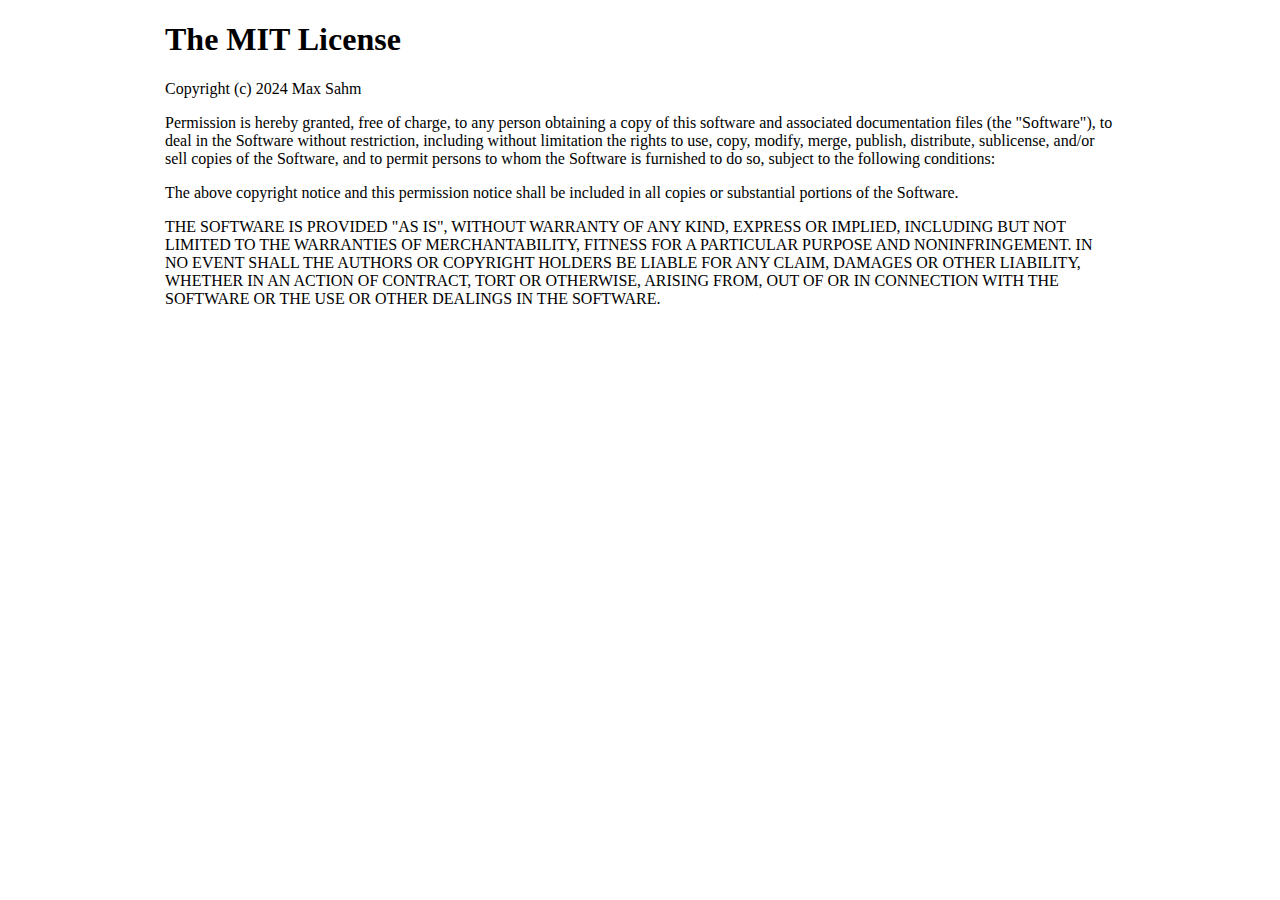
<file: license.html>
<!DOCTYPE html>
<html lang="en">
<head>
	<meta charset="utf-8">
	<meta name="description" content="The MIT license">
	<title>The MIT license</title>
	<style>
		body {
			max-width: 950px;
			margin: 0 auto;
		}
	</style>
</head>
<body>
	<h1>The MIT License</h1>
	<p>
		Copyright (c) 2024 Max Sahm
	</p>
	<p>
		Permission is hereby granted, free of charge, to any person obtaining a copy of this software and associated documentation files (the "Software"), to deal in the Software without restriction, including without limitation the rights to use, copy, modify, merge, publish, distribute, sublicense, and/or sell copies of the Software, and to permit persons to whom the Software is furnished to do so, subject to the following conditions:
	</p>
	<p>
		The above copyright notice and this permission notice shall be included in all copies or substantial portions of the Software.
	</p>
	<p>
		THE SOFTWARE IS PROVIDED "AS IS", WITHOUT WARRANTY OF ANY KIND, EXPRESS OR IMPLIED, INCLUDING BUT NOT LIMITED TO THE WARRANTIES OF MERCHANTABILITY, FITNESS FOR A PARTICULAR PURPOSE AND NONINFRINGEMENT. IN NO EVENT SHALL THE AUTHORS OR COPYRIGHT HOLDERS BE LIABLE FOR ANY CLAIM, DAMAGES OR OTHER LIABILITY, WHETHER IN AN ACTION OF CONTRACT, TORT OR OTHERWISE, ARISING FROM, OUT OF OR IN CONNECTION WITH THE SOFTWARE OR THE USE OR OTHER DEALINGS IN THE SOFTWARE.
	</p>
</body>
</file>
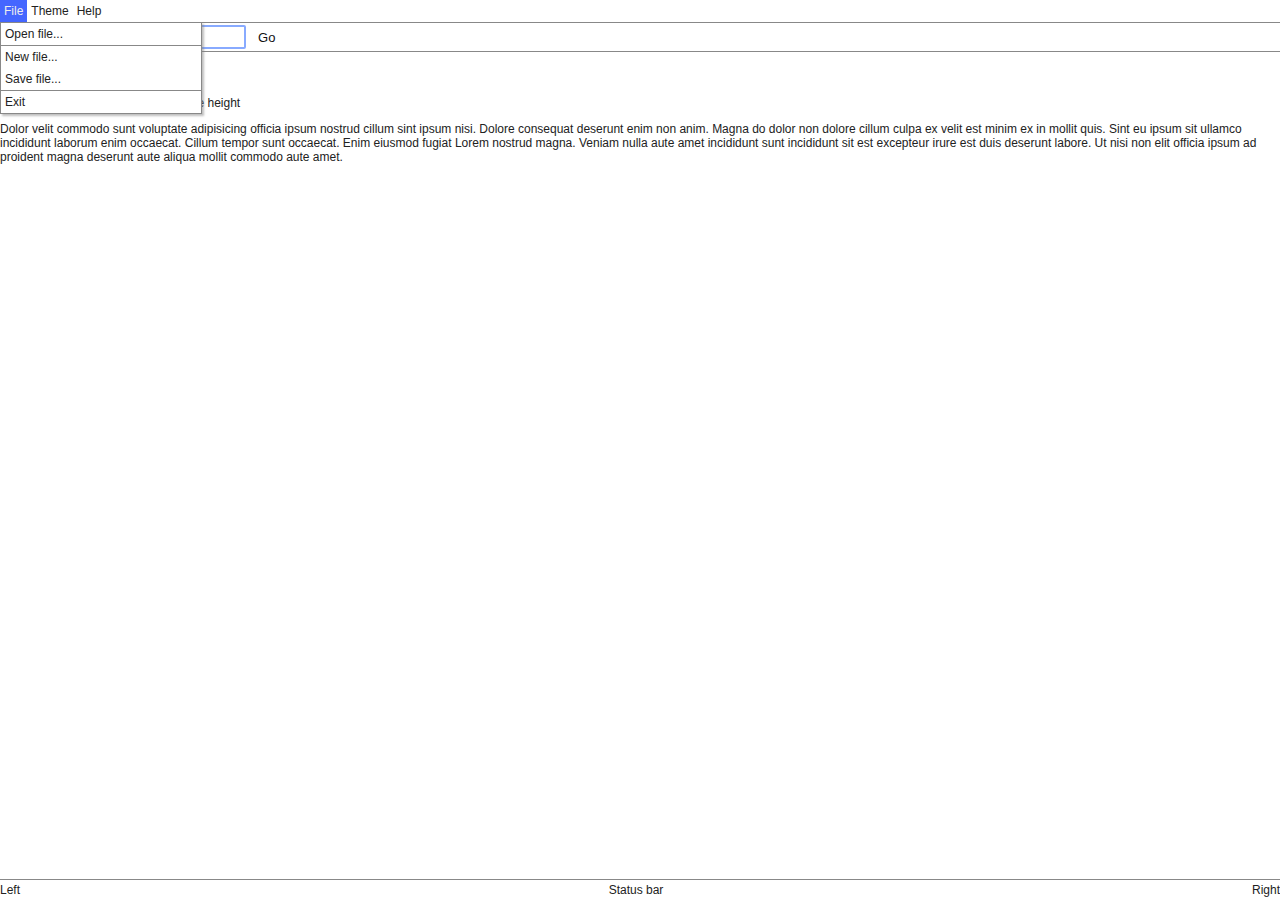
<file: responsive.html>
<!DOCTYPE html>
<html lang="en">
	<head>
		<meta charset="utf-8">
		<meta name="viewport" content="width=device-width, initial-scale=1">
		<link rel="stylesheet" href="window_inside_common.css">
		<link rel="stylesheet" id="window_style" href="window_inside_flat.css">
		<title>Widgets test</title>
	</head>
	<body>
		<div class="window-content-flex">
			<div class="menu-bar">
				<div class="menu-row">
					<div class="menu-container">
						<div class="menu-category">File</div>
						<div class="menu-sub hidden">
							<a class="menu-item">Open file...</a>
							<div class="menu-spacer"></div>
							<a class="menu-item">New file...</a>
							<a class="menu-item">Save file...</a>
							<div class="menu-spacer"></div>
							<a class="menu-item">Exit</a>
						</div>
					</div>
					<div class="menu-container">
						<div class="menu-category">Theme</div>
						<div class="menu-sub hidden">
							<a class="menu-item" onclick="window_style.href='window_inside_flat.css'">flat</a>
							<a class="menu-item" onclick="window_style.href='window_inside_glass.css'">glass</a>
							<a class="menu-item" onclick="window_style.href='window_inside_xp.css'">xp</a>
							<a class="menu-item" onclick="window_style.href='window_inside_98.css'">98</a>
							<a class="menu-item" onclick="window_style.href='window_inside_basic.css'">basic</a>
						</div>
					</div>
					<div class="menu-container">
						<div class="menu-category">Help</div>
						<div class="menu-sub hidden">
							<a class="menu-item">About...</a>
						</div>
					</div>
				</div>
				<div class="menu-row">
					<label for="address">Address</label>
					<div class="form">
						<input class="toolbar-input" type="text" id="address" style="flex-grow: 1">
					</div>
					<button class="toolbar-btn btn">Go</button>
				</div>
			</div>
	
			<main>
				<h2>Responsive test</h2>
				<p>This center content takes up the entire height</p>
				<p>
					Dolor velit commodo sunt voluptate adipisicing officia ipsum nostrud cillum sint ipsum nisi.
					Dolore consequat deserunt enim non anim.
					Magna do dolor non dolore cillum culpa ex velit est minim ex in mollit quis.
					Sint eu ipsum sit ullamco incididunt laborum enim occaecat.
					Cillum tempor sunt occaecat.
					Enim eiusmod fugiat Lorem nostrud magna.
					Veniam nulla aute amet incididunt sunt incididunt sit est excepteur irure est duis deserunt labore.
					Ut nisi non elit officia ipsum ad proident magna deserunt aute aliqua mollit commodo aute amet.
				</p>
			</main>
			
			<div class="status-bar">
				<div>Left</div>
				<div>Status bar</div>
				<div>Right</div>
			</div>
		</div>
	</body>
</html>
</file>
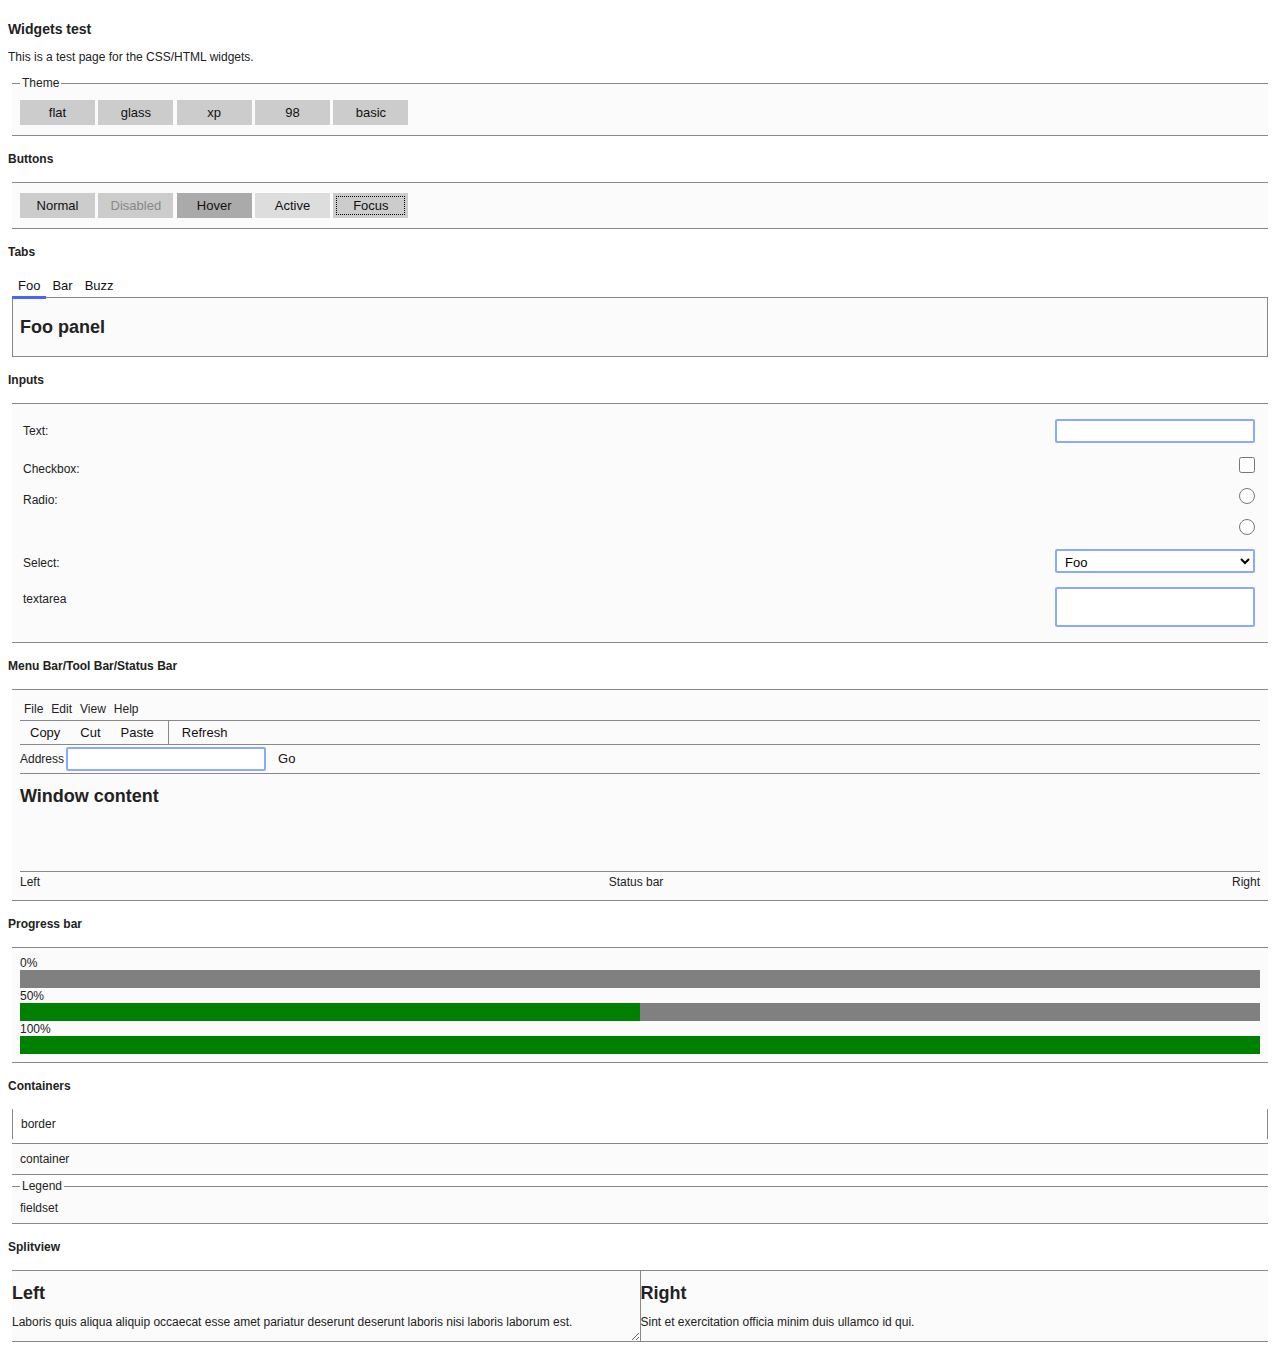
<file: widgets.html>
<!DOCTYPE html>
<html lang="en">
	<head>
		<meta charset="utf-8">
		<meta name="viewport" content="width=device-width, initial-scale=1">
		<link rel="stylesheet" href="window_inside_common.css">
		<link rel="stylesheet" id="window_style" href="window_inside_flat.css">
		<title>Widgets test</title>
	</head>
	<body>
		<div class="window-content p8">
			<h3>Widgets test</h3>
			<p>This is a test page for the CSS/HTML widgets.</p>
			<fieldset class="fieldset p8 m4">
				<legend>Theme</legend>
				<button class="btn" onclick="window_style.href='window_inside_flat.css'">flat</button>
				<button class="btn" onclick="window_style.href='window_inside_glass.css'">glass</button>
				<button class="btn" onclick="window_style.href='window_inside_xp.css'">xp</button>
				<button class="btn" onclick="window_style.href='window_inside_98.css'">98</button>
				<button class="btn" onclick="window_style.href='window_inside_basic.css'">basic</button>
			</fieldset>

			<h4>Buttons</h4>
			<div class="container p8 m4">
				<button class="btn">Normal</button>
				<button class="btn" disabled>Disabled</button>
				<button class="btn hover">Hover</button>
				<button class="btn active">Active</button>
				<button class="btn focus">Focus</button>
			</div>

			<h4>Tabs</h4>
			<div class="tabs m4">
				<menu role="tablist" aria-label="Example tabs">
					<button role="tab" aria-controls="tab-panel-foo" aria-selected="true" id="tab-btn-foo" data-tabgroup="example-tabs" onclick="tab_onclick(event)">Foo</button>
					<button role="tab" aria-controls="tab-panel-bar" id="tab-btn-bar" data-tabgroup="example-tabs" onclick="tab_onclick(event)">Bar</button>
					<button role="tab" aria-controls="tab-panel-buzz" id="tab-btn-buzz" data-tabgroup="example-tabs" onclick="tab_onclick(event)">Buzz</button>
				</menu>
				<div role="tabpanel" aria-labelledby="tab-btn-foo" id="tab-panel-foo" data-tabgroup="example-tabs">
					<h2>Foo panel</h2>
				</div>
				<div role="tabpanel" aria-labelledby="tab-btn-bar" id="tab-panel-bar" data-tabgroup="example-tabs" hidden>
					<h2>Bar panel</h2>
				</div>
				<div role="tabpanel" aria-labelledby="tab-btn-buzz" id="tab-panel-buzz" data-tabgroup="example-tabs" hidden>
					<h2>Buzz panel</h2>
				</div>
			</div>

			<h4>Inputs</h4>
			<div class="container p8 m4 form">
				<label class="field-row p3">
					<span>Text:</span>
					<input type="text">
				</label>
				<label class="field-row p3">
					<span>Checkbox:</span>
					<input type="checkbox">
				</label>
				<label class="field-row p3">
					<span>Radio:</span>
					<input type="radio" name="radio">
				</label>
				<label class="field-row p3">
					<span></span>
					<input type="radio" name="radio">
				</label>
				<label class="field-row p3">
					<span>Select:</span>
					<select>
						<option>Foo</option>
						<option>Bar</option>
						<option>Buzz</option>
					</select>
				</label>
				<label class="field-row p3">
					<span>textarea</span>
					<textarea></textarea>
				</label>
			</div>

			<h4>Menu Bar/Tool Bar/Status Bar</h4>
			<div class="container p8 m4">
				<div class="menu-bar">
					<div class="menu-row">
						<div class="menu-container">
							<div class="menu-category">File</div>
							<div class="menu-sub hidden">
								<a class="menu-item">Open file...</a>
								<div class="menu-spacer"></div>
								<a class="menu-item">New file...</a>
								<a class="menu-item">Save file...</a>
								<div class="menu-spacer"></div>
								<a class="menu-item">Exit</a>
							</div>
						</div>
						<div class="menu-container">
							<div class="menu-category">Edit</div>
							<div class="menu-sub hidden">
								<a class="menu-item">Copy</a>
								<a class="menu-item">Cut</a>
								<a class="menu-item">Paste</a>
								<div class="menu-spacer"></div>
								<a class="menu-item">Rename...</a>
								<a class="menu-item">Delete...</a>
							</div>
						</div>
						<div class="menu-container">
							<div class="menu-category">View</div>
							<div class="menu-sub hidden">
								<label class="menu-item">
									<input type="checkbox" checked>Human-readable
								</label>
								<label class="menu-item">
									<input type="checkbox">Show hidden files
								</label>
								<div class="menu-spacer"></div>
								<label class="menu-item">
									<input type="checkbox" checked>Select
								</label>
								<label class="menu-item">
									<input type="checkbox" checked>Mode
								</label>
								<label class="menu-item">
									<input type="checkbox" checked>User
								</label>
								<label class="menu-item">
									<input type="checkbox" checked>Group
								</label>
								<label class="menu-item">
									<input type="checkbox" checked>Size
								</label>
							</div>
						</div>
						<div class="menu-container">
							<div class="menu-category">Help</div>
							<div class="menu-sub hidden">
								<a class="menu-item">About...</a>
							</div>
						</div>
					</div>
					<div class="menu-row">
						<button class="btn toolbar-btn">Copy</button>
						<button class="btn toolbar-btn">Cut</button>
						<button class="btn toolbar-btn">Paste</button>
						<div class="toolbar-spacer"></div>
						<button class="btn toolbar-btn">Refresh</button>
					</div>
					<div class="menu-row">
						<label for="address">Address</label>
						<div class="form">
							<input class="toolbar-input" type="text" id="address" style="flex-grow: 1">
						</div>
						<button class="toolbar-btn btn">Go</button>
					</div>
				</div>
				<h2>Window content</h2>
				<p>
					<br>
					<br>
					<br>
				</p>
				<div class="status-bar">
					<div>Left</div>
					<div>Status bar</div>
					<div>Right</div>
				</div>
			</div>

			<h4>Progress bar</h4>
			<div class="container p8 m4">
				0% <progress class="progress" value="00" max="100"></progress>
				50% <progress class="progress" value="50" max="100"></progress>
				100% <progress class="progress" value="100" max="100"></progress>
			</div>

			<h4>Containers</h4>
			<div class="border p8 m4">border</div>
			<div class="container p8 m4">container</div>
			<fieldset class="fieldset p8 m4">
				<legend>Legend</legend>
				fieldset
			</fieldset>

			<h4>Splitview</h4>
			<div class="container m4">
				<div class="splitview">
					<div>
						<h2>Left</h2>
						<p>Laboris quis aliqua aliquip occaecat esse amet pariatur deserunt deserunt laboris nisi laboris laborum est.</p>
					</div>
					<div>
						<h2>Right</h2>
						<p>Sint et exercitation officia minim duis ullamco id qui.</p>
					</div>
				</div>
			</div>
		</div>

		<!-- Tabs are the only thing that requires JS -->
		<script src="tab_onclick.js"></script>
	</body>
</html>
</file>
<file: window_common.css>
/* Windows are always fixed to the viewport, and the code assumes this */
.win {
	position: fixed;
}
/* Disable pointer events on disabled windows */
.win.disabled .win-iframe {
	pointer-events: none;
}
/* Hide maximize button on fixed-size windows */
.win.fixed-size .win-btn-maximize {
	display: none;
}
/* Hide resize indicator on fixed-size windows */
.win.fixed-size .win-resize-handle {
	display: none;
}
/* Hide maximize button on maximized windows */
.win.maximized .win-btn-maximize {
	display: none;
}
/* Hide restore indicator on non-maximized windows */
.win .win-btn-restore {
	display: none;
}
/* Show restore indicator on maximized windows */
.win.maximized .win-btn-restore {
	display: unset;
}
/* Favicon-sized window icon */
.win .win-icon {
	width: 16px;
	height: 16px;
}
</file>
<file: window_flat.css>
.win {
	display: flex;
	flex-direction: column;
	border: 1px solid #888;
	overflow: hidden;
	box-shadow: 4px 4px 10px rgba(127,127,127,0.3);
}
.win.focused {
	border: 1px solid #666;
	box-shadow: 4px 4px 12px rgba(127,127,127,0.6);
}
.win.maximized {
	border: none;
	border-radius: 0;
	box-shadow: none;
}
.win.snapped-left {
	border-right: 1px solid #888;
}
.win.snapped-right {
	border-left: 1px solid #888;
}
.win.disabled .win-iframe {
	filter: blur(2px);
}
.win .win-titlebar {
	border-bottom: 1px solid #888;
	background: #d8d8d8;
	color: #222;
	font-family: system-ui, -apple-system, BlinkMacSystemFont, 'Segoe UI', Roboto, Oxygen, Ubuntu, Cantarell, 'Open Sans', 'Helvetica Neue', sans-serif;
	user-select: none;
	display: flex;
	align-items: center;
	line-height: 1.1;
}
.win.maximized .win-titlebar {
	border: none;
	border-bottom: 1px solid #888;
}
.win.focused .win-titlebar {
	background: #efefef;
}
.win.focused .win-title {
	text-decoration: 1px underline dotted;
	text-decoration-color: #888;
}
.win .win-btn {
	border: none;
	background: transparent;
	width: 24px;
	height: 24px;
}
.win .win-btn:hover {
	background: rgba(127,127,127,0.2);
}
.win .win-btn:active {
	background: rgba(127,127,127,0.4);
}
.win .win-btn-close {
	background: #c33;
}
.win .win-btn-close:hover {
	background: #f33;
}
.win .win-btn-close:active {
	background: #f00;
}
.win .win-title {
	text-overflow: ellipsis;
	overflow: hidden;
	white-space: nowrap;
	flex-grow: 1;
	line-height: 1.2;
}
.win .win-icon {
	margin: 0 5px;
	padding: 0;
	line-height: 1;
}
.win .win-iframe {
	min-height: 0;
	min-width: 0;
	border: none;
	background: #fff;
	flex-grow: 1;
}
.win .win-resize-handle {
	width: 10px;
	height: 10px;
	background-color: #888;
	border-top-left-radius: 100%;
	cursor: nwse-resize;
	position: absolute;
	bottom: 0;
	right: 0;
}
@media (prefers-color-scheme: dark) {
	.win .win-titlebar {
		background: #333;
		color: #fff;
	}
	.win.focused .win-titlebar {
		background: #444;
	}
	.win .win-iframe {
		background: #bbb;
	}
	.win .win-btn {
		color: #fff;
	}

}
</file>
<file: window_inside_common.css>
/* base */
html, body {
	box-sizing: border-box !important;
	margin: 0 0;
	padding: 0 0;
	user-select: none;
	font-family: sans-serif;
	font-size: 12px;
	line-height: 14px;
}
/* /base */

/* utils */
.hidden {
	display: none;
}
.noselect {
	user-select: none;
}
.overflow-ellipsis {
	text-overflow: ellipsis;
	overflow: hidden;
	white-space: nowrap;
}
.nowrap {
	white-space: nowrap;
}
.left {
	float: left;
}
.right {
	float: right;
}
.clear {
	clear: both;
}

.p0 { padding: 0; }
.p1 { padding: 1px; }
.p2 { padding: 2px; }
.p3 { padding: 3px; }
.p4 { padding: 4px; }
.p5 { padding: 5px; }
.p6 { padding: 6px; }
.p7 { padding: 7px; }
.p8 { padding: 8px; }
.ma { margin: auto; }
.m0 { margin: 0; }
.m1 { margin: 1px; }
.m2 { margin: 2px; }
.m3 { margin: 3px; }
.m4 { margin: 4px; }
.m5 { margin: 5px; }
.m6 { margin: 6px; }
.m7 { margin: 7px; }
.m8 { margin: 8px; }

.background-disabled {
	background:
		repeating-linear-gradient(90deg, transparent, rgba(0,0,0, 0.15) 0px, rgba(0,0,0, 0.15) 1px, rgba(0,0,0, 0) 1px, rgba(0,0,0, 0) 2px),
		repeating-linear-gradient(transparent, rgba(255,255,255, 0.15) 0px, rgba(255,255,255, 0.15) 1px, rgba(255,255,255, 0) 1px, rgba(255,255,255, 0) 2px)
	;
}
/* /utils */

/* content-flex */
.window-content-flex {
	display: flex;
	flex-direction: column;
	height: 100vh;
	padding: 0 0;
	margin: 0 0;
	overflow: hidden;
}
.window-content-flex main {
	overflow: auto;
	flex-grow: 1;
}
/* /content-flex */

/* split-view */
.splitview {
	display: flex;
	flex-direction: row;
	height: 100%;
}
.splitview > * {
	height: 100%;
	width: 100%;
	overflow: auto;
}
.splitview > *:first-child {
	resize: horizontal;
}
/* /split-view */
</file>
<file: window_inside_flat.css>
body {
	background-color: #fff;
	color: #222;
}

/* buttons */
.btn {
	margin: 2px 0;
	border: none;
	min-height: 25px;
	min-width: 75px;
	padding: 3px 6px;
	font-family: sans-serif;
	font-size: 13px;
	color: #111;
	text-decoration: none;
	text-align: center;
	vertical-align: middle;
	display: inline-block;
	cursor: pointer;
	background: #ccc;
}
.btn.hover,.btn:hover {
	background: #aaa;
}
.btn.focus,.btn:focus {
	outline: 1px dotted #000;
	outline-offset: -4px;
}
.btn.active,.btn:active {
	background: #ddd;
}
.btn.disabled,.btn[disabled] {
	background: #ccc;
	color: #888;
	cursor: not-allowed;
}
/* /buttons */

/* tabs */
.tabs {
	display: flex;
	flex-direction: column;
}
.tabs [role=tablist] {
	display: flex;
	margin: 0 0;
	padding: 0 0;
}
.tabs [role=tablist] [role=tab] {
	border: none;
	z-index: 1200;
	background-color: transparent;
	color: #111;
	padding: 3px 6px;
	margin: 0 0;
	font-size: 13px;
	cursor: pointer;
	margin-bottom: 1px;
}
.tabs [role=tablist] [role=tab][aria-selected="true"] {
	margin-bottom: -1px;
	border-bottom: 3px solid #46f;
}
.tabs [role=tabpanel] {
	z-index: 1100;
	margin-top: -1px;
	background-color: #fbfbfb;
	border: 1px solid #888;
	padding: 7px;
	flex-grow: 1;
	overflow: auto;
}
/* /tabs */

/* inputs */
.form input {
	box-sizing: border-box;
	border: 2px solid #8af;
	outline: none;
	background-color: #fff;
	padding: 3px 4px;
	margin: 2px 2px;
	border-radius: 2px;
	font-size: 13px;
	width: 200px;
	height: 24px;
}
.form input:active,.form input:focus {
	border: 2px solid #46f;
}
.form input[type=checkbox] {
	height: 16px;
	width: 16px;
}
.form input[type=radio] {
	height: 16px;
	width: 16px;
}
.form select {
	box-sizing: border-box;
	border: 2px solid #8af;
	background-color: #fff;
	padding: 3px 4px;
	margin: 2px 2px;
	outline: none;
	width: 200px;
	height: 24px;
	font-size: 13px;
	border-radius: 2px;
}
.form select:active,.form select:focus {
	border: 2px solid #46f;
}
.form textarea {
	box-sizing: border-box;
	border: 2px solid #8af;
	outline: none;
	resize: none;
	font-size: 13px;
	padding: 3px 4px;
	margin: 2px 2px;
	border-radius: 2px;
	width: 200px;
}
.form textarea:active,.form textarea:focus {
	border: 2px solid #46f;
}
.form .field-row {
	display: flex;
	align-items: baseline;
	justify-content: space-between;
	padding-top: 5px;
	padding-bottom: 5px;
}
/* /inputs */

/* menubar */
.menu-bar {
	display: flex;
	flex-direction: column;
}
.menu-container {
	position: relative;
}
.menu-row {
	border-bottom: 1px solid #888;
	display: flex;
	flex-wrap: wrap;
	align-items: center;
	width: 100%;
}
.menu-item {
	display: block;
	padding: 4px;
	cursor: pointer;
}
.menu-item input[type=checkbox],.menu-item input[type=radio] {
	margin: 0 0;
	margin-right: 4px;
}
.menu-category {
	display: block;
	padding: 4px;
}
.menu-category:hover {
	background-color: #46f;
	color: #eee;
}
.menu-spacer {
	height: 1px;
	background-color: #888;
}
.menu-item:hover {
	background-color: #46f;
	color: #eee;
}
.menu-category:hover + .menu-sub {
	display: block;
}
.menu-category + .menu-sub:hover {
	display: block;
}
.menu-item:hover + .menu-sub {
	display: block;
}
.menu-item + .menu-sub:hover {
	display: block;
}
.menu-sub {
	position: absolute;
	top: 100%;
	left: 0;
	width: 200px;
	border: 1px solid #888;
	background-color: #fff;
	z-index: 1100;
	box-shadow: 2px 2px 2px rgba(127,127,127,0.5);
}
/* /menubar */

/* toolbar */
.toolbar-btn {
	text-decoration: none;
	font-family: sans-serif;
	cursor: pointer;
	border: none;
	outline: none;
	padding: 4px 6px;
	margin: 0 4px;
	min-width: 0;
	min-height: 20px;
	background-color: transparent;
	appearance: none;
}
.toolbar-input {
	border: 1px solid #8af;
	outline: none;
	border-radius: 0;
	color: #000;
	padding: 1px 1px;
	margin: 1px 1px;
}
.toolbar-spacer {
	border-right: 1px solid #888;
	width: 1px;
	align-self: stretch;
	margin-left: 3px;
	margin-right: 3px;
}
/* /toolbar */


/* status bar */
.status-bar {
	display: flex;
	justify-content: space-between;
	border-top: 1px solid #888;
	padding: 3px 0;
}
/* /status bar */

/* progress bar */
.progress {
	width: 100%;
	height: 18px;
	appearance: none;
}
/* /progress bar */

/* utils */
.border {
	border-left: 1px solid #888;
	border-right: 1px solid #888;
}
.container {
	background: #fbfbfb;
	border-top: 1px solid #888;
	border-bottom: 1px solid #888;
}
.fieldset {
	border: none;
	border-top: 1px solid #888;
	border-bottom: 1px solid #888;
	background: #fbfbfb;
}
/* utils */

/* split-view */
.splitview > *:first-child {
	border-right: 1px solid #888;
}
/* /split-view */

@media (prefers-color-scheme: dark) {
	body {
		background-color: #181818;
		color: #fff;
	}
	.container {
		background: #282828;
	}
	.fieldset {
		background: #282828;
	}
	.btn {
		color: #fff;
		background: #444;
	}
	.btn.hover,.btn:hover {
		background: #555;
	}
	.btn.active,.btn:active {
		background: #333;
	}
	.btn.disabled,.btn[disabled] {
		background: #444;
	}
	.tabs [role=tablist] [role=tab] {
		color: #fff;
	}
	.tabs [role=tabpanel] {
		background: #282828;
	}
	.menu-sub {
		background-color: #111;
	}
	.toolbar-btn {
		background-color: transparent;
		color: #fff;
	}
}
</file>
